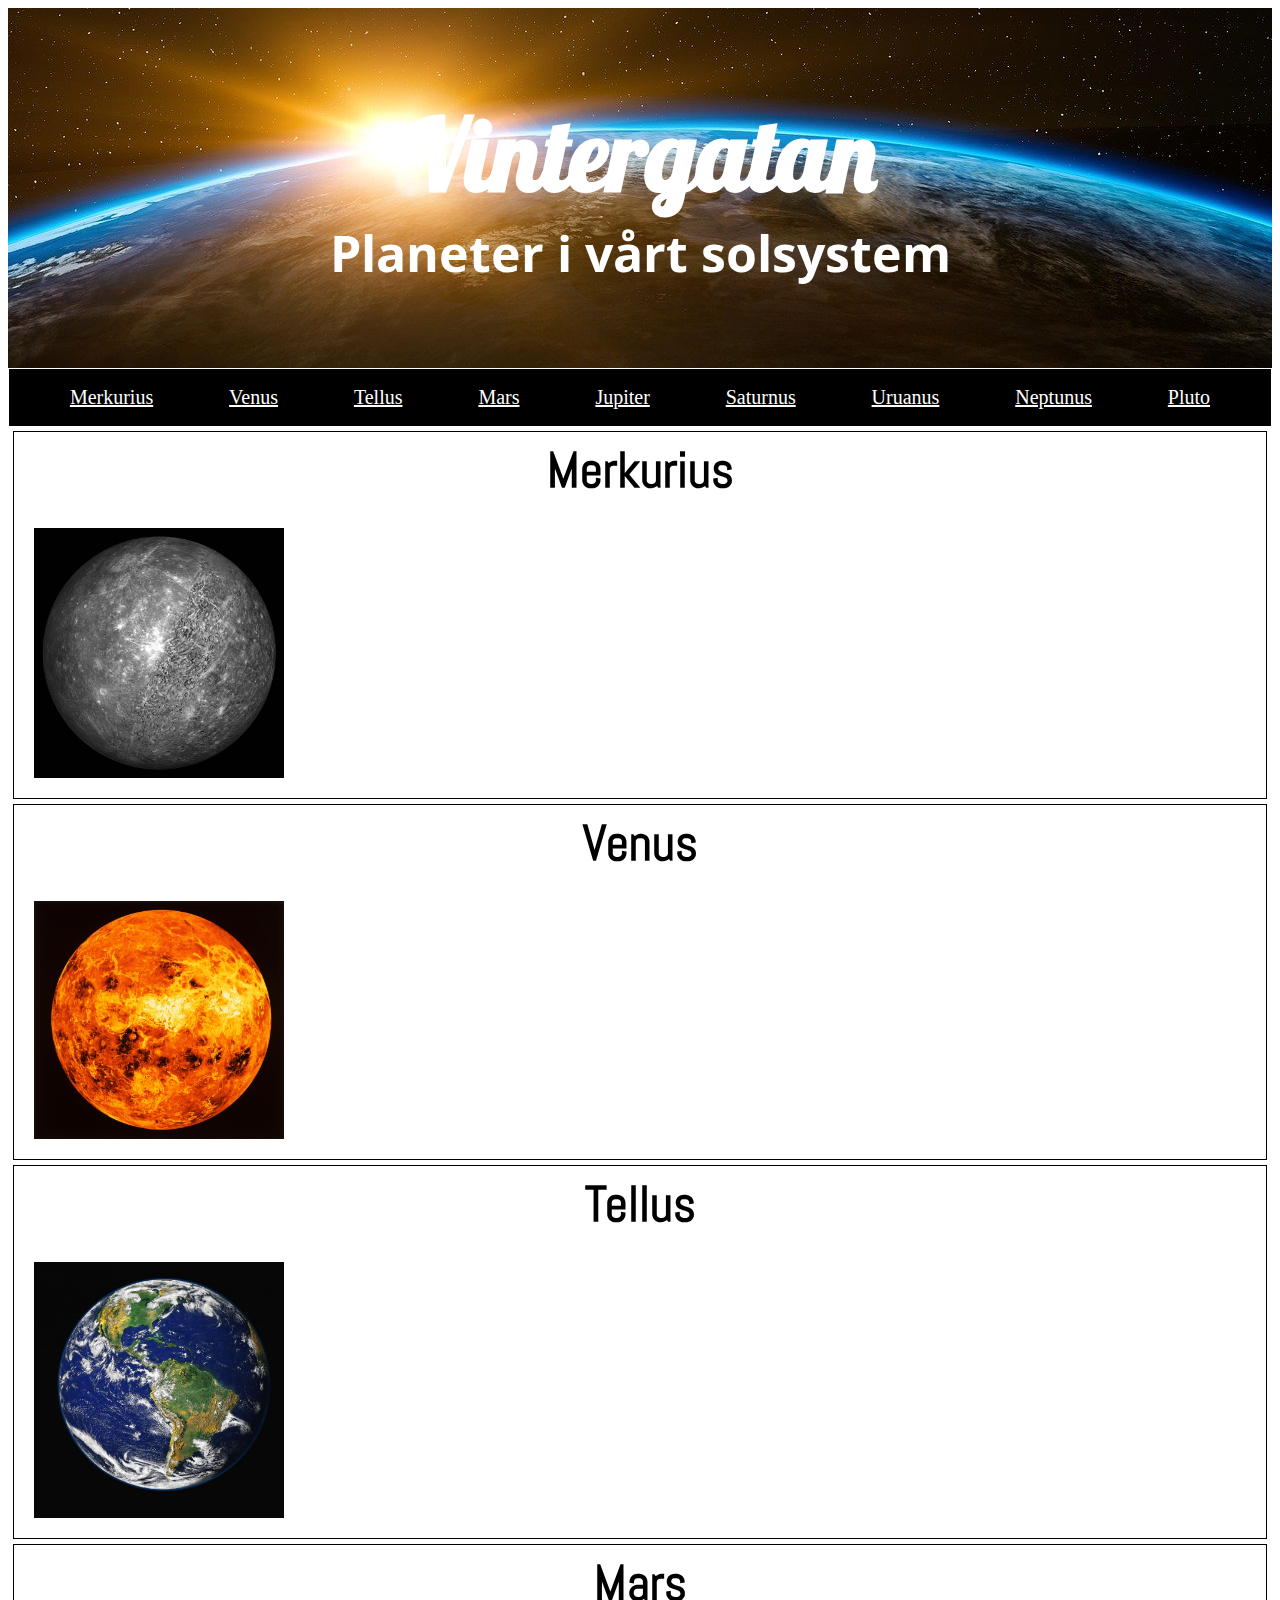
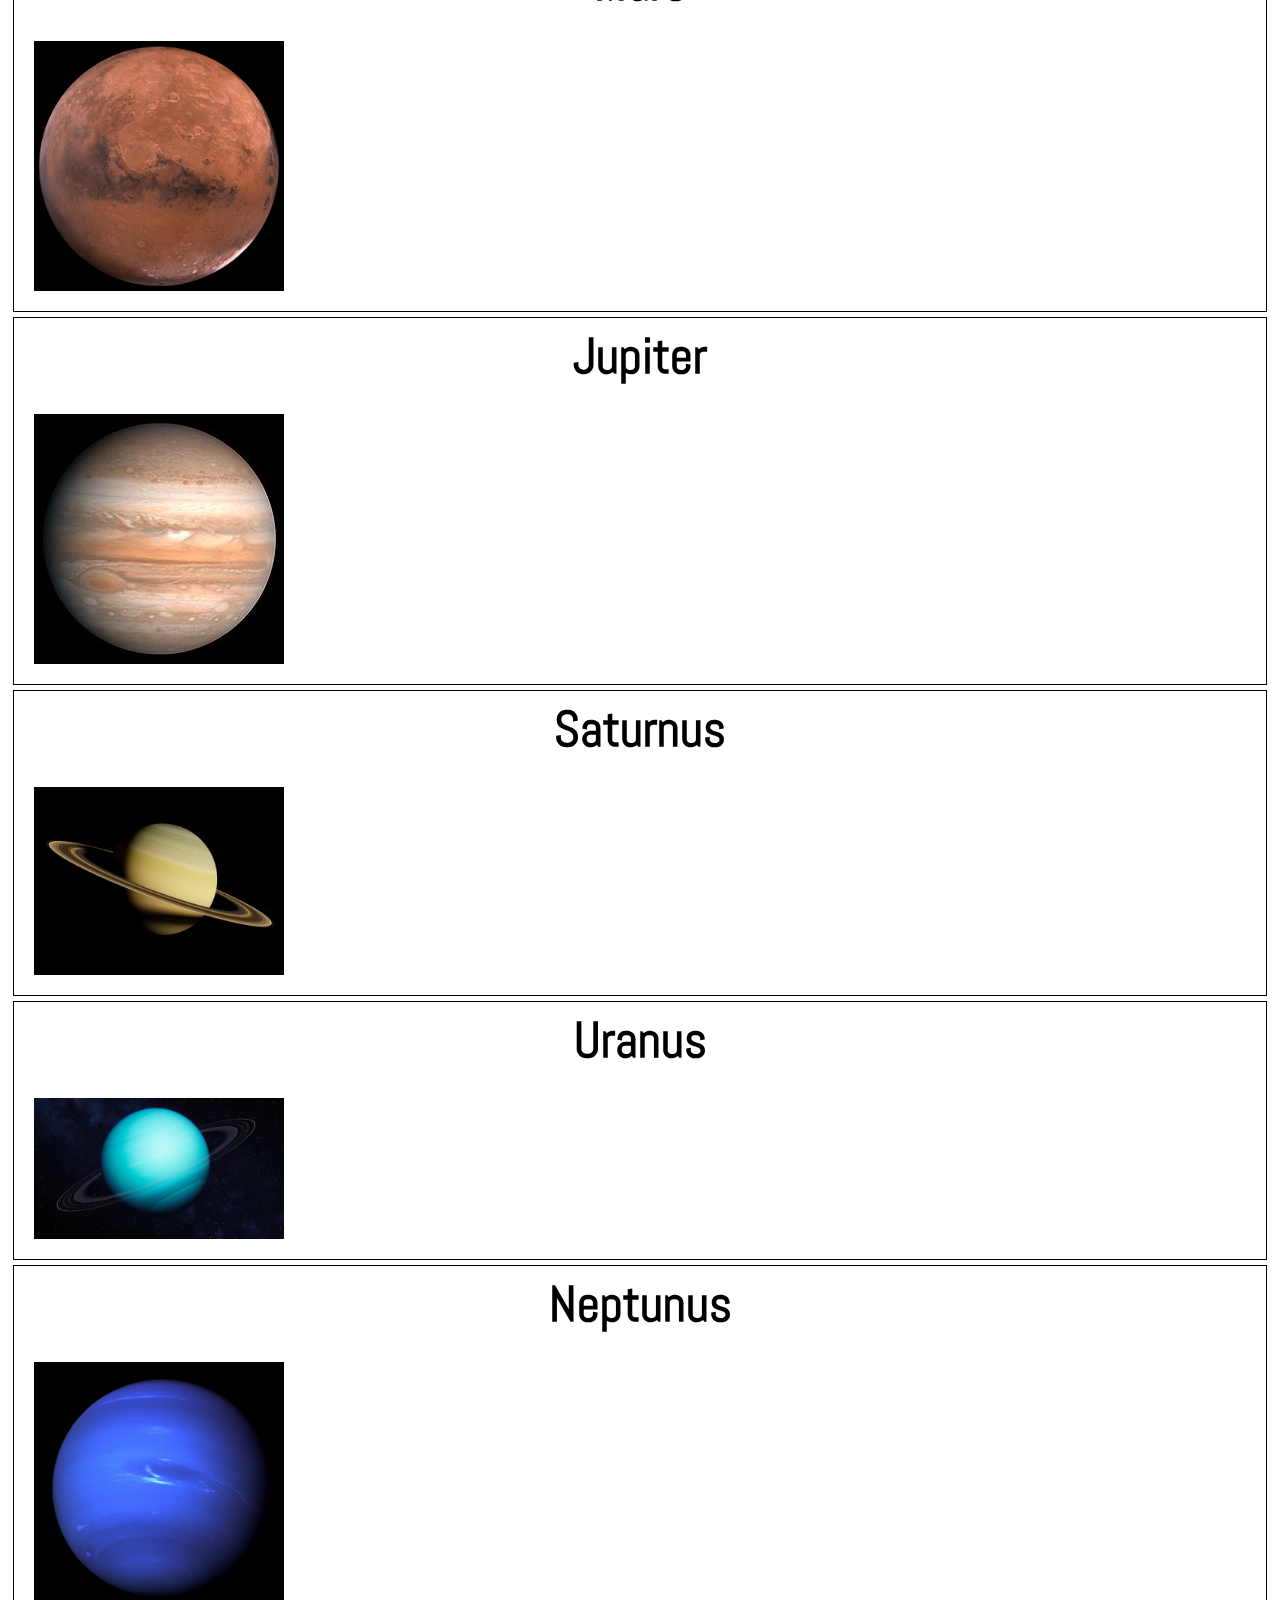
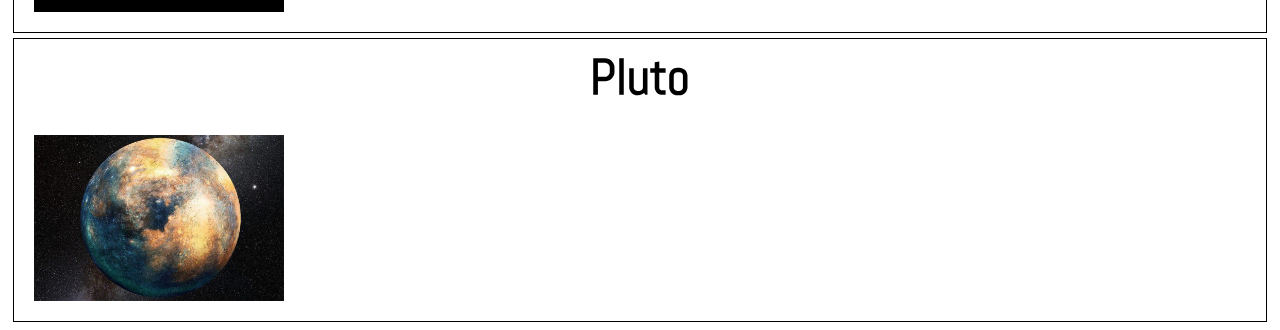
<file: index.html>
<!DOCTYPE html>
<html lang="en" dir="ltr">
  <head>
    <meta charset="utf-8">
    <title></title>
    <link rel="stylesheet" type="text/css" href="./style.css">
    <link href="https://fonts.googleapis.com/css?family=Abel|Lobster|Open+Sans+Condensed:300" rel="stylesheet">
    <meta name="viewport" content="width=device-width">
  </head>
  <body>
<div class="header">
    <h1>Vintergatan</h1>
    <h2>Planeter i vårt solsystem</h2>
</div>

<div class="menu">
  <a href="#Merkurius">Merkurius</a>
  <a href="#Venus">Venus</a>
  <a href="#Tellus">Tellus</a>
  <a href="#Mars">Mars</a>
  <a href="#Jupiter">Jupiter</a>
  <a href="#Saturnus">Saturnus</a>
  <a href="#Uranus">Uruanus</a>
  <a href="#Neptunus">Neptunus</a>
  <a href="#Pluto">Pluto</a>
</div>


<div class="planetsektion">
    <h2 id="Merkurius" class="planettext">Merkurius</h2>
<div class="innehall">
    <img class="planetbild" src="merkurius.jpg" alt="image of mercury"/>
</div>
</div>

<div class="planetsektion">
    <h2 id="Venus" class="planettext">Venus</h2>
<div class="innehall venus">
    <img class="planetbild" src="venus.jpg" alt="image of venus"/>
</div>
</div>

<div class="planetsektion">
    <h2 id="Tellus" class="planettext">Tellus</h2>
<div class="innehall earth">
    <img class="planetbild" src="tellus.jpg" alt="image of tellus"/>
</div>
</div>

<div class="planetsektion">
    <h2 id="Mars" class="planettext">Mars</h2>
<div class="innehall mars">
    <img class="planetbild" src="mars.jpg" alt="image of mars"/>
</div>
</div>

<div class="planetsektion">
    <h2 id="Jupiter" class="planettext">Jupiter</h2>
<div class="innehall jupiter">
    <img class="planetbild" src="jupiter.jpg" alt="image of jupiter"/>
</div>
</div>

<div class="planetsektion">
    <h2 id="Saturnus" class="planettext">Saturnus</h2>
<div class="innehall saturnus">
    <img class="planetbild" src="saturnus.jpg" alt="Image of saturnus">
</div>
</div>

<div class="planetsektion">
    <h2 id="Uranus" class="planettext">Uranus</h2>
<div class="innehall uranus">
    <img class="planetbild" src="uranus.jpg" alt="image of uranus"/>
</div>
</div>

<div class="planetsektion">
    <h2 id="Neptunus" class="planettext">Neptunus</h2>
<div class="innehall neptunus">
    <img class="planetbild" src="neptune.jpg" alt="image of neptunus"/>
</div>
</div>


<div class="planetsektion">
    <h2 id="Pluto" class="planettext">Pluto</h2>
<div class="innehall pluto">
    <img class="planetbild" src="pluto.jpg" alt="image of pluto"/>
</div>
</div>

    <script src="script.js" charset="utf-8"></script>
    <script src="moment.js" charset="utf-8"></script>
  </body>
</html>
</file>
<file: style.css>
p{
  font-size;30px;
  font-family: times;
}

h1{
  font-size: 100px;
  color: white;
  font-family: 'Lobster', cursive;
  text-align: center;
  margin: 3px;
}

h2{
  font-size: 50px;
  font-family: 'Open Sans Condensed', sans-serif;
  text-align: center;
  color: white;
  margin:1px;
}

.innehall {
  display: flex;
}

.innehall h2 {
  font-size: 15px;
  font-family: Times;
  text-align: left;
  color: black;
  margin:1px;
}

.innehall h3 {
  font-size: 12px;
  font-family: Times;
  text-align: left;
  color: black;
  margin:0px;
  padding: 1px;
}

.innehall h4 {
  font-size: 14px;
  font-family: Times;
  text-align: left;
  color: black;
  font-style: italic;
  margin:0px;
}

.innehall a {
  display: block;
}

.innehall p {
  margin: 4px;
  margin-left: 0px;
}

.planetbild {
  width: 250px;
  align-self: flex-start;
  margin: 20px;
}

.header {
  background-image: url("jorden.jpg");
  padding: 80px;
  top-margin: 10px;
  height: 200px;
  background-position: center;
}

.menu {
  border: 1px solid black;
  margin: 1px;
  justify-content: space-evenly;
  display: flex;
  background-color: black;
}

.menu a {
  color: white;
  font-family: verdana;
  font-size:20px;
  border: 1px solid black;
  background-color: black;
  margin: 5px;
  padding: 10px;
}

a:hover {
  color: grey;
}

.lanktext {
  margin: 5px;
  width: 900px;
}

.lanktext img {
  width: 200px;
}

.planettext {
  font-size: 50px;
  font-family: 'Abel', sans-serif;
  text-align: center;
  color: black;
  margin: 5px;
  padding: 1px;
}

.planetsektion {
  border: 1px solid black;
  margin: 5px;
}

.planettext h2 {
  font-size: 50px;
  font-family: 'Abel', sans-serif;
  text-align: center;
  color: black;
}


@media (max-width: 768px) {
  /*Mobile styles*/
  .innehall {
    display: block;
  }

.innehall img {
  display: center;
}

  h1 {
    font-size: 40px;
    color: white;
    font-family: 'Lobster', cursive;
    text-align: center;
  }
    h2{
      font-size: 20px;
      font-family: 'Open Sans Condensed', sans-serif;
      text-align: center;
      color: white;
      margin:1px;
    }
  .header {
    background-image: url("jorden.jpg");
    padding: 80px;
    top-margin: 10px;
    height: 180px;
    background-position: center;
  }
  .menu {
    border: 1px solid black;
    margin: 1px;
    justify-content: space-evenly;
    background-color: black;
    flex-wrap: wrap;
  }

  .menu a {
    color: white;
    font-family: verdana;
    font-size: 10px;
    border: 1px solid black;
    background-color: black;
    display: inline;
  }

  .planettext h2 {
    font-size: 10px;
    font-family: 'Abel', sans-serif;
    text-align: center;
    color: black;
  }
}


@media (min-width: 769px) and (max-width: 1024px) {
  /*Tablet styles*/
  .innehall {
    display: block;
  }
  .menu {
    border: 1px solid black;
    margin: 1px;
    justify-content: space-evenly;
    display: flex;
    background-color: black;
  }

  .menu a {
    color: white;
    font-family: verdana;
    font-size:17px;
    border: 1px solid black;
    background-color: black;
  }
}
</file>
